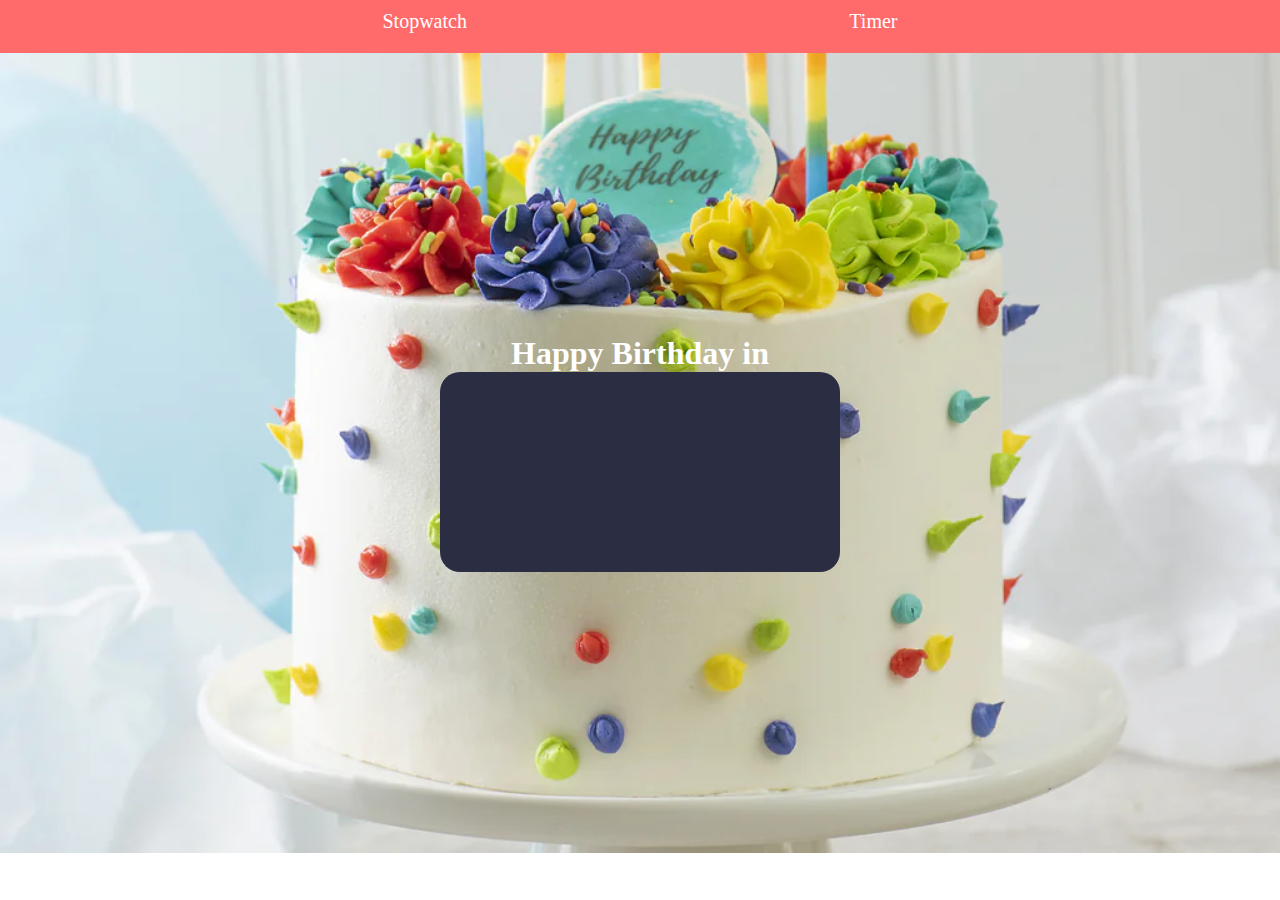
<file: timer.html>
<!DOCTYPE html>
<html lang="en">
<head>
    <meta charset="UTF-8">
    <meta http-equiv="X-UA-Compatible" content="IE=edge">
    <meta name="viewport" content="width=device-width, initial-scale=1.0">
    <title>Document</title>
    <link rel="stylesheet" href="./style/index.css">
</head>
<body>

    <nav>
		<a href="./index.html">Stopwatch</a>
		<a href="./timer.html">Timer</a>
		
	</nav>
    <div id="containhai">
        <h1><b>Happy Birthday in</b></h1>
        <div>

            <p  id="timer"></p>
        </div>

    </div>
</body>
<script src="./scripts/timer.js"></script>
</html>
</file>
<file: style/index.css>
nav {
			background-color:#FF6B6B;
			color: #fff;
			display: flex;
			flex-wrap: wrap;
			justify-content:space-evenly;
			padding: 10px;
            margin-top: -10px;
		}

		nav a {
			color: #fff;
			padding: 10px;
            font-size: 20px;
			text-decoration: none;
		}

		/* Media queries for the responsive design */
		@media screen and (max-width: 600px) {
			nav {
				flex-direction: column;
				align-items: center;
			}

			nav a {
				margin: 5px;
			}
		}

*{
    margin: 0;
    padding: 0;
}
.container {
    background-image: url("unit.jpg");
    background-size: cover;
    background-repeat: no-repeat;
    background-position: center;
    display: flex;
    justify-content: center;
    align-items: center;
    height: 100vh;
    flex-direction: column;
}
#stopwatch{
    background-color: #FFD166;
    font-size: 100px;
    box-shadow: 0px 0px 10px rgb(246, 0, 0);
    padding: 10px;
    color: #06D6A0;
    border-radius: 10px;
    margin-bottom: 10px;
}
#buttons{
    display: flex;
}
button{
    padding: 20px;
    background-color: #06D6A0;
    border:none;
    border-radius: 10px;
    color: white;
    font-size: larger;
    margin: 10px;
    width:100px;
    box-shadow: 5px 5px 1px rgba(56, 51, 51, 0.5);
    transition: all 0.5s;
}
button:hover{
    cursor:pointer;
}
button:active{
    box-shadow: none;
    transition: all 0.5;
}
#containhai{
    background-image: url("unit2.jpg");
    background-size: cover;
    background-repeat: no-repeat;
    background-position: center;
    height: auto;
    flex-direction: column;
    height: 800px;
    display: flex;
    justify-content: center;
align-items: center;
background-color: #202020;
color:white;
}
#containhai>div{
    width: 400px;
    height: 200px;
    
    color: rgb(255, 255, 255);
    display: flex;
    justify-content: center;
    align-items: center;
  font-size: 40px;
  border-radius: 20px;
    background-color: #2B2D42;
    

}
</file>
